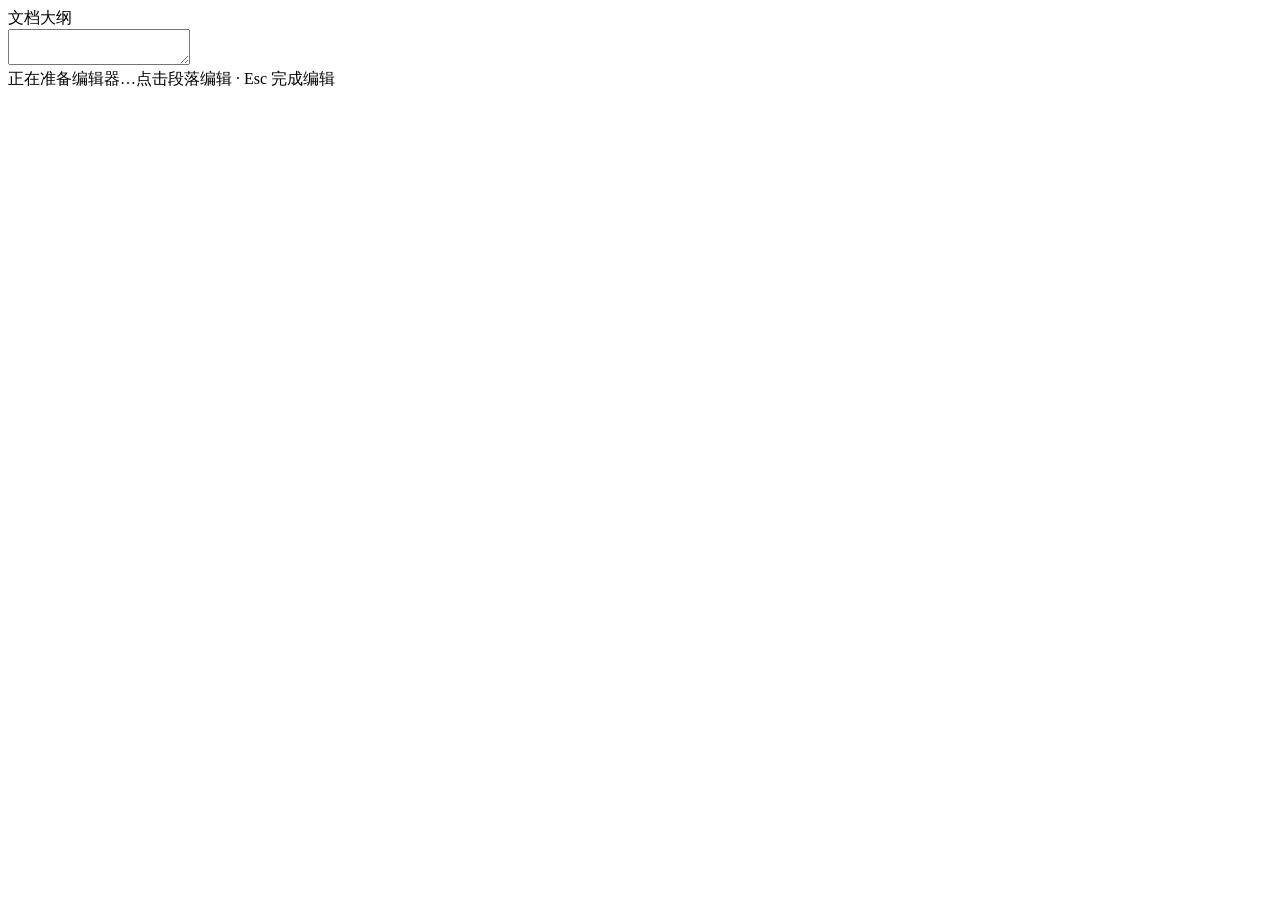
<file: Resources/Web/index.html>
<!doctype html>
<html lang="zh-CN">
<head>
  <meta charset="utf-8">
  <meta name="viewport" content="width=device-width, initial-scale=1">
  <meta http-equiv="Content-Security-Policy" content="default-src 'none'; script-src gaomd: 'unsafe-eval'; style-src gaomd: 'unsafe-inline'; img-src gaomd: data:; font-src gaomd: data:; connect-src gaomd:; base-uri 'none'; form-action 'none'">
  <title>搞文件 Markdown</title>
  <link rel="stylesheet" href="vendor/katex.min.css">
  <link rel="stylesheet" href="markdown.css">
  <script defer src="vendor/marked.js"></script>
  <script defer src="vendor/purify.min.js"></script>
  <script defer src="vendor/katex.min.js"></script>
  <script defer src="vendor/highlight.min.js"></script>
  <script defer src="vendor/mermaid.min.js"></script>
  <script defer src="markdown-core.js"></script>
  <script defer src="markdown-editor.js"></script>
</head>
<body>
  <aside id="outline" aria-label="文档大纲"><div class="outline-title">文档大纲</div><nav id="outline-items"></nav></aside>
  <main id="workspace" class="mode-live">
    <section id="source-pane"><textarea id="source" aria-label="Markdown 源码" spellcheck="false" autocapitalize="off" autocomplete="off" autocorrect="off" wrap="off"></textarea></section>
    <section id="preview-pane" aria-label="Markdown 即时编辑"><article id="document" class="markdown-body"></article></section>
  </main>
  <footer><span id="status">正在准备编辑器…</span><span id="mode-hint">点击段落编辑 · Esc 完成编辑</span></footer>
</body>
</html>
</file>
<file: Resources/Web/markdown.css>
:root{color-scheme:light dark;--bg:#fff;--paper:#fff;--text:#282d34;--secondary:#76808d;--line:#e6e8ec;--accent:#596879;--active:#f3f5f8;--code:#f4f5f7}
@media(prefers-color-scheme:dark){:root{--bg:#1f2227;--paper:#24272d;--text:#e1e5eb;--secondary:#929daa;--line:#353b44;--accent:#adbccf;--active:#303740;--code:#2c323a}}
*{box-sizing:border-box}html,body{height:100%;margin:0;overflow:hidden}body{font-family:-apple-system,BlinkMacSystemFont,"PingFang SC",sans-serif;background:var(--bg);color:var(--text);display:flex;padding-bottom:30px}
#outline{width:196px;min-width:196px;border-right:1px solid var(--line);padding:18px 10px;overflow:auto;display:none;font-size:12px}body.outline-visible #outline{display:block}.outline-title{font-weight:600;color:var(--secondary);padding:0 8px 12px}#outline button{display:block;background:none;border:0;color:var(--text);text-align:left;line-height:1.5;width:100%;padding:6px 8px;border-radius:5px;cursor:pointer;white-space:nowrap;overflow:hidden;text-overflow:ellipsis}#outline button:hover{background:var(--active)}.outline-empty{padding:8px;color:var(--secondary)}
#workspace{display:flex;min-width:0;flex:1}#source-pane,#preview-pane{width:50%;min-width:0;height:100%;overflow:auto}#source-pane{border-right:1px solid var(--line)}#source{border:0;outline:0;resize:none;width:100%;height:100%;padding:28px 24px;font:14px/1.8 ui-monospace,SFMono-Regular,Menlo,monospace;background:var(--bg);color:var(--text);tab-size:4}#preview-pane{background:var(--paper)}.mode-live #source-pane{display:none}.mode-live #preview-pane,.mode-source #source-pane{width:100%}.mode-source #preview-pane{display:none}
.markdown-body{max-width:900px;margin:0 auto;padding:28px 44px 90px;font-size:16px;line-height:1.85;overflow-wrap:anywhere}.markdown-body h1,.markdown-body h2,.markdown-body h3,.markdown-body h4,.markdown-body h5,.markdown-body h6{line-height:1.4;margin:1.1em 0 .6em;font-weight:650}.markdown-body h1{font-size:2em}.markdown-body h2{font-size:1.55em}.markdown-body h3{font-size:1.25em}.markdown-body h1,.markdown-body h2{padding-bottom:.22em;border-bottom:1px solid var(--line)}.markdown-body p{margin:.55em 0}.markdown-body a{color:#4276aa;text-decoration:none}.markdown-body a:hover{text-decoration:underline}.markdown-body img{max-width:100%;height:auto;border-radius:4px}.markdown-body blockquote{margin:1em 0;padding:2px 18px;border-left:3px solid #aeb9c6;color:var(--secondary)}.markdown-body ul,.markdown-body ol{padding-left:1.7em}.markdown-body li p{margin:.25em 0}.markdown-body hr{border:0;border-top:1px solid var(--line);margin:1.7em 0}.markdown-body table{border-collapse:collapse;margin:1em 0;display:block;max-width:100%;overflow:auto;font-size:.92em}.markdown-body th,.markdown-body td{border:1px solid var(--line);padding:7px 14px;min-width:60px}.markdown-body th{font-weight:600;background:var(--active)}.markdown-body tr:nth-child(even){background:color-mix(in srgb,var(--active) 45%,transparent)}.markdown-body pre{background:var(--code);border-radius:7px;overflow:auto;padding:16px;margin:1em 0;line-height:1.6;font-size:13px}.markdown-body code{font-family:ui-monospace,SFMono-Regular,Menlo,monospace;font-size:.87em;background:var(--code);padding:2px 5px;border-radius:4px}.markdown-body pre code{background:none;padding:0;font-size:inherit}.markdown-body input[type=checkbox]{accent-color:#6d839b;cursor:pointer;margin-right:.4em;vertical-align:middle}.math-block{overflow-x:auto;padding:.5em 0}.katex{font-size:1.15em}.footnote{display:flex;gap:12px;border-top:1px solid var(--line);padding:8px 0;font-size:.85em;color:var(--secondary)}.footnote-key{font-weight:600}.footnote p{margin:0}.frontmatter{border:1px solid var(--line);border-radius:6px;padding:8px 12px;color:var(--secondary);font-size:12px}.frontmatter pre{margin:6px 0}.mermaid{display:flex;justify-content:center;overflow:auto;padding:8px}.mermaid svg{max-width:100%;height:auto}.mermaid-error{color:#ab554b;font-size:12px}.image-placeholder{display:inline-block;padding:10px 14px;border:1px dashed var(--line);border-radius:6px;color:var(--secondary);font-size:12px}
.md-block{position:relative;min-height:12px;border-radius:6px;padding:1px 10px;margin:0 -10px;outline:none;transition:background .1s}.mode-live .md-block:hover{background:color-mix(in srgb,var(--active) 65%,transparent);cursor:text}.md-block.editing{background:var(--active);padding:10px;margin-top:6px;margin-bottom:6px;border:1px solid var(--line)}.block-editor{width:100%;display:block;border:0;resize:none;background:transparent;color:var(--text);outline:0;font:14px/1.8 ui-monospace,SFMono-Regular,Menlo,monospace;min-height:42px;padding:2px;tab-size:4;overflow:hidden}.block-edit-label{font-size:10px;color:var(--secondary);user-select:none;display:flex;justify-content:space-between;margin-bottom:5px}.block-edit-label button{border:0;background:none;color:var(--accent);font-size:10px;cursor:pointer}.empty-block{min-height:34px;color:var(--secondary);font-size:13px;padding:6px 0}.md-new-block{display:block;width:100%;border:1px dashed var(--line);border-radius:7px;background:none;color:var(--secondary);cursor:text;padding:12px;margin-top:22px;font-size:12px}.md-new-block:hover{background:var(--active)}
footer{position:fixed;bottom:0;left:0;width:100%;height:30px;border-top:1px solid var(--line);background:var(--bg);color:var(--secondary);display:flex;justify-content:space-between;align-items:center;padding:0 16px;font-size:11px;user-select:none}.render-error{color:#ab554b}.hljs-comment,.hljs-quote{color:#83909b}.hljs-keyword,.hljs-selector-tag,.hljs-literal,.hljs-section{color:#985aa0}.hljs-string,.hljs-regexp,.hljs-addition{color:#46805c}.hljs-number,.hljs-symbol,.hljs-bullet{color:#a5773c}.hljs-title,.hljs-name,.hljs-type,.hljs-attribute{color:#3d7ba7}.hljs-deletion{color:#a4564c}
@media(max-width:650px){.markdown-body{padding:20px 22px 65px}#outline{width:150px;min-width:150px}#mode-hint{display:none}.mode-split .markdown-body{padding:18px}}
@media print{html,body{height:auto;overflow:visible;display:block;padding:0;background:white;color:#222}#outline,footer,#source-pane,.block-edit-label,.md-new-block{display:none!important}#workspace,#preview-pane{display:block!important;width:100%;height:auto;overflow:visible;background:white}.markdown-body{max-width:none;padding:0;font-size:11pt;line-height:1.65;color:#222}.markdown-body h1,.markdown-body h2,.markdown-body h3{break-after:avoid}.markdown-body pre,.markdown-body table,.math-block,.mermaid{break-inside:avoid}.markdown-body img{max-height:240mm;object-fit:contain}.markdown-body pre,.markdown-body code,.markdown-body th{background:#f3f4f5;color:#222}.md-block{padding:0;margin:0}.katex{color:#222}a{color:#2b5279}article{widows:3;orphans:3}}
</file>
